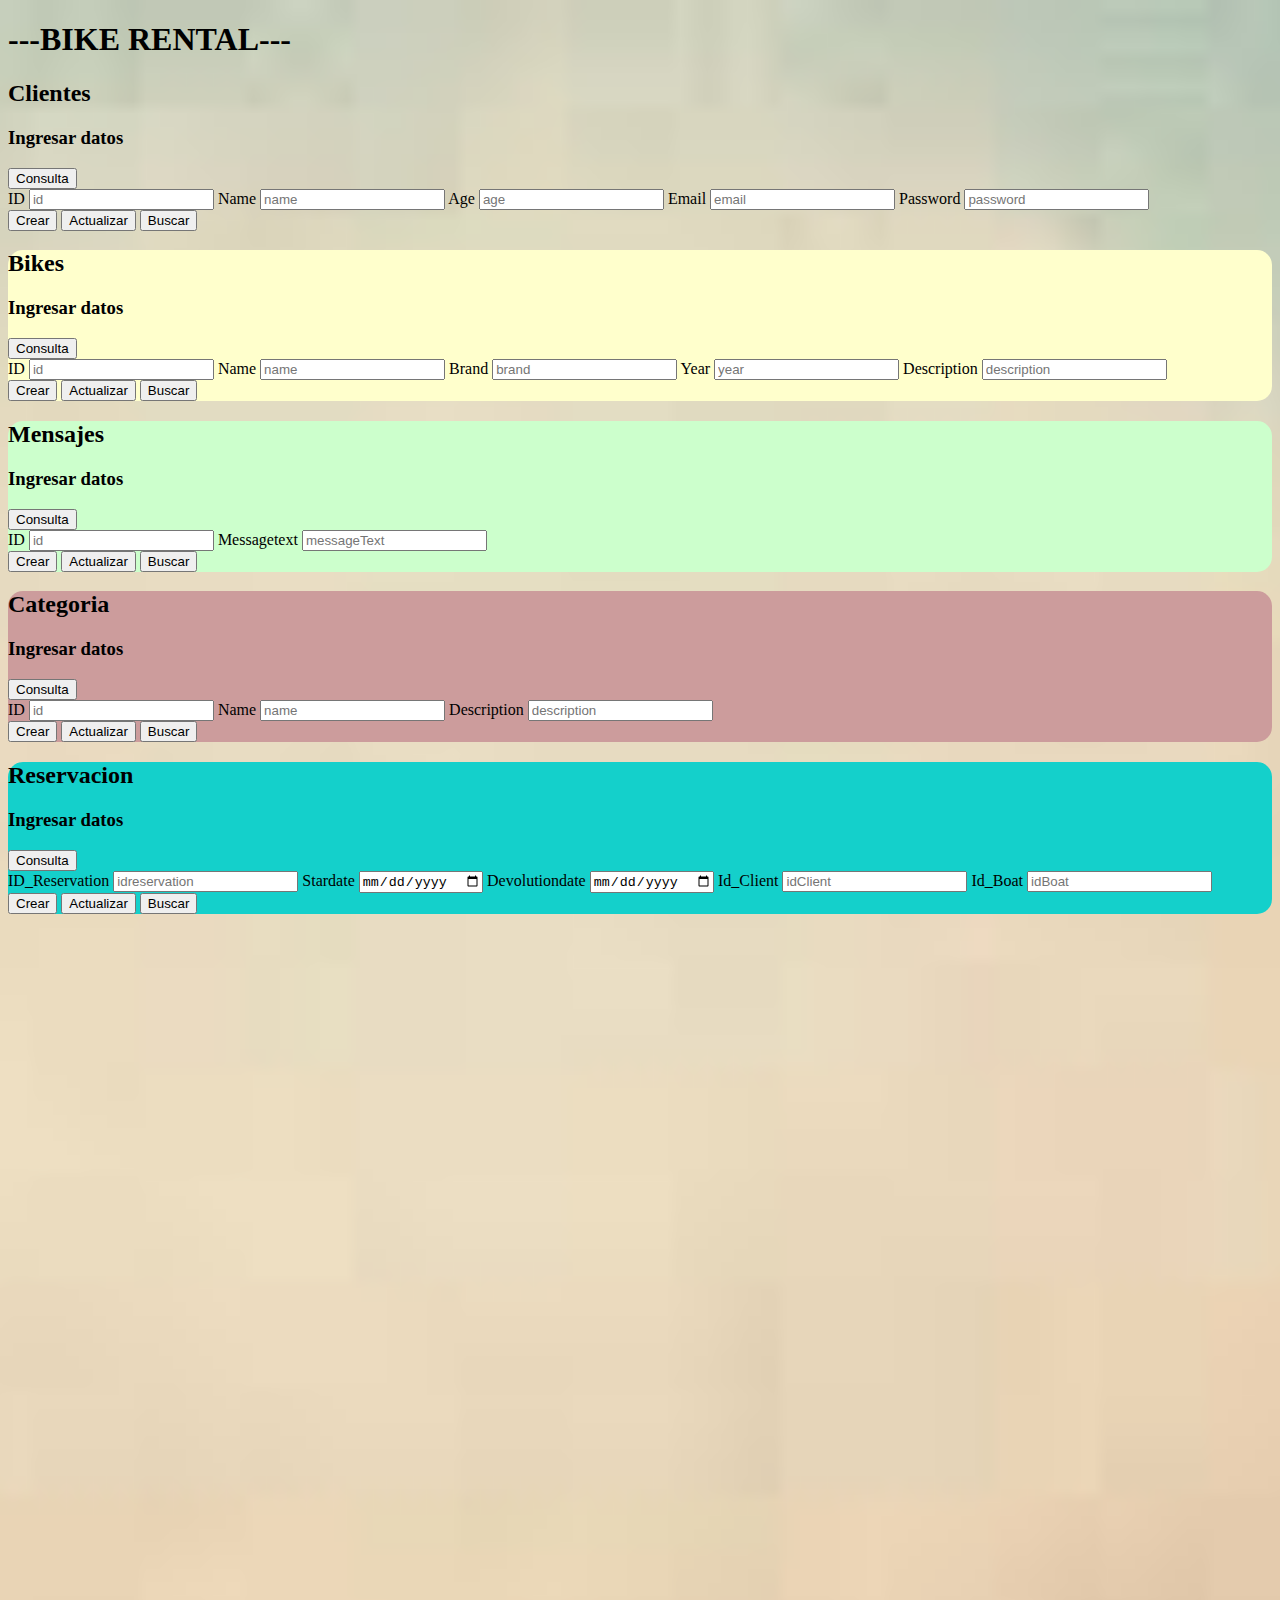
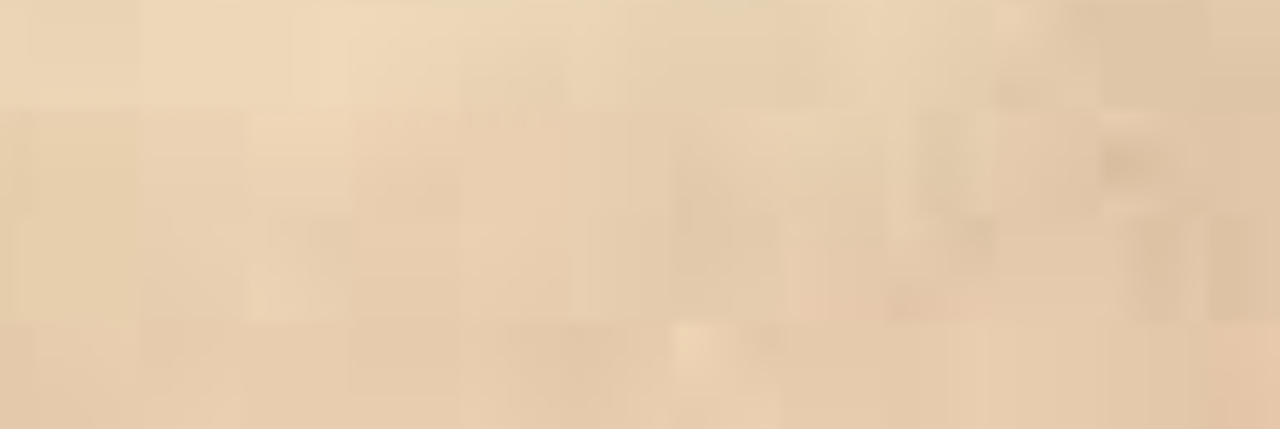
<file: src/main/resources/static/bike.html>
<!DOCTYPE html>
<html>
<head>
    <meta charset="UFT-8">
    <title>---BIKE RENTAL---</title>
    <script src="https://ajax.googleapis.com/ajax/libs/jquery/3.6.0/jquery.min.js"></script>
    <script type="text/javascript" src="funciones.js"></script>
    <link rel="stylesheet" href="style.css">
    <link href="https://cdn.jsdelivr.net/npm/bootstrap@5.2.1/dist/css/bootstrap.min.css" rel="stylesheet" integrity="sha384-iYQeCzEYFbKjA/T2uDLTpkwGzCiq6soy8tYaI1GyVh/UjpbCx/TYkiZhlZB6+fzT" crossorigin="anonymous">
</head>
<body >
<div class="container text-center">
    <div class="column">
        <h1>---BIKE RENTAL---</h1>
        <div class="mafe my-3 col mx-1">
            <h2>Clientes</h2>
            <div id="get_resultados">
                <h3>Ingresar datos</h3>
            </div>
            <button onclick="get_data()" class="btn btn-outline-danger">Consulta</button>
            <div>
                <label for="id" class="visually-hidden">ID</label>
                <input type="number" id="id" placeholder="id" class="my-1 form-control">

                <label for="name" class="visually-hidden" >Name</label>
                <input type="text" id="name" placeholder="name" class="my-1 form-control">

                <label for="age" class="visually-hidden">Age</label>
                <input type="number" id="age" placeholder="age" class="my-1 form-control">

                <label for="email" class="visually-hidden">Email</label>
                <input type="text" id="email" placeholder="email" class="my-1 form-control">

                <label for="password" class="visually-hidden">Password</label>
                <input type="text" id="password" placeholder="password" class="my-1 form-control">

            </div>
            <div class="my-3">
                <button onclick="post_data()" class="btn btn-outline-primary">Crear</button>
                <button onclick="put_data()" class="btn btn-outline-secondary">Actualizar</button>
                <button onclick="get_id_data()" class="btn btn-outline-secondary">Buscar</button>
            </div>

        </div>

        <div class="fer my-3 col mx-1">
            <h2>Bikes</h2>
            <div id="get_resultado">
                <h3>Ingresar datos</h3>
            </div>
            <button onclick="get_dato_bote()" class="btn btn-outline-danger">Consulta</button>
            <div>
                <label for="idbarcos" class="visually-hidden">ID</label>
                <input type="number" id="idbarcos" placeholder="id" class="my-1 form-control">

                <label for="namebarcos" class="visually-hidden">Name</label>
                <input type="text" id="namebarcos" placeholder="name" class="my-1 form-control">

                <label for="brand" class="visually-hidden" >Brand</label>
                <input type="text" id="brand" placeholder="brand" class="my-1 form-control">

                <label for="year" class="visually-hidden">Year</label>
                <input type="number" id="year" placeholder="year" class="my-1 form-control">

                <label for="description" class="visually-hidden">Description</label>
                <input type="text" id="description" placeholder="description" class="my-1 form-control">


            </div>
            <div class="my-3">
                <button onclick="post_dato_bote()" class="btn btn-outline-primary">Crear</button>
                <button onclick="put_dato_bote()" class="btn btn-outline-secondary">Actualizar</button>
                <button onclick="get_id_dato_bote()" class="btn btn-outline-secondary">Buscar</button>
            </div>
        </div>

        <div class="Roj my-3 col mx-1">
            <h2>Mensajes</h2>
            <div id="get_results">
                <h3>Ingresar datos</h3>
            </div>
            <button onclick="get_data_mens()" class="btn btn-outline-danger">Consulta</button>
            <div>
                <label for="idMessage" class="visually-hidden">ID</label>
                <input type="number" id="idMessage" placeholder="id" class="my-1 form-control">

                <label for="messageText" class="visually-hidden" >Messagetext</label>
                <input type="text" id="messageText" placeholder="messageText" class="my-1 form-control">
            </div>
            <div class="my-3">
                <button onclick="post_data_men()" class="btn btn-outline-primary">Crear</button>
                <button onclick="put_data_men()" class="btn btn-outline-secondary">Actualizar</button>
                <button onclick="get_id_data_men()" class="btn btn-outline-secondary">Buscar</button>
            </div>
        </div>

        <div class="ca my-3 col mx-1">
            <h2>Categoria</h2>
            <div id="get_resul">
                <h3>Ingresar datos</h3>
            </div>
            <button onclick="get_data_ca()" class="btn btn-outline-danger">Consulta</button>
            <div>
                <label for="idcategory" class="visually-hidden">ID</label>
                <input type="number" id="idcategory" placeholder="id" class="my-1 form-control">

                <label for="namecategory" class="visually-hidden" >Name</label>
                <input type="text" id="namecategory" placeholder="name" class="my-1 form-control">

                <label for="descriptioncategory" class="visually-hidden">Description</label>
                <input type="text" id="descriptioncategory" placeholder="description" class="my-1 form-control">
            </div>
            <div class="my-3">
                <button onclick="post_data_ca()" class="btn btn-outline-primary">Crear</button>
                <button onclick="put_data_ca()" class="btn btn-outline-secondary">Actualizar</button>
                <button onclick="get_id_data_ca()" class="btn btn-outline-secondary">Buscar</button>
            </div>
        </div>

        <div class="cam my-3 col mx-1">
            <h2>Reservacion</h2>
            <div id="get_res">
                <h3>Ingresar datos</h3>
            </div>
            <button onclick="get_data_reser()" class="btn btn-outline-danger">Consulta</button>
            <div>
                <label for="idreservation" class="visually-hidden">ID_Reservation</label>
                <input type="number" id="idreservation" placeholder="idreservation" class="my-1 form-control">

                <label for="startDate" class="visually-hidden" >Stardate</label>
                <input type="date" id="startDate" placeholder="startDate" class="my-1 form-control">

                <label for="devolutionDate" class="visually-hidden">Devolutiondate</label>
                <input type="date" id="devolutionDate" placeholder="devolutionDate" class="my-1 form-control">

                <label for="idClient" class="visually-hidden">Id_Client</label>
                <input type="number" id="idClient" placeholder="idClient" class="my-1 form-control">

                <label for="idBoat" class="visually-hidden">Id_Boat</label>
                <input type="number" id="idBoat" placeholder="idBoat" class="my-1 form-control">
            </div>
            <div class="my-3">
                <button onclick="post_data_re()" class="btn btn-outline-primary">Crear</button>
                <button onclick="put_data_re()" class="btn btn-outline-secondary">Actualizar</button>
                <button onclick="get_id_data_re()" class="btn btn-outline-secondary">Buscar</button>
            </div>
        </div>

    </div>
</div>
</body>
</html>
</file>
<file: src/main/resources/static/style.css>
body {
    height: 2000px;
    background-image: url("imagespng.png");
    background-size: cover;
    background-repeat:no-repeat;
    background-position: center center;
}

table, th, td {
    border: 1px solid black;
    border-collapse: collapse;
    padding: 5px;
    margin: 5px 0 10px 0;
    font-size: 1.2rem;
    text-align: center;
}

thead {
    font-weight: bold;
}

.daniel {
    background-color: rgb(188, 192, 188);
    border-radius: 15px;

}

.fer {
    background-color: rgb(255, 255, 204);
    border-radius: 15px;

}

.Roj {
    background-color: rgb(204, 255, 204);
    border-radius: 15px;

}

.ca {
    background-color: rgb(204, 156, 156);
    border-radius: 15px;

}

.cam {
    background-color: rgb(20, 208, 203);
    border-radius: 15px;

}
</file>
